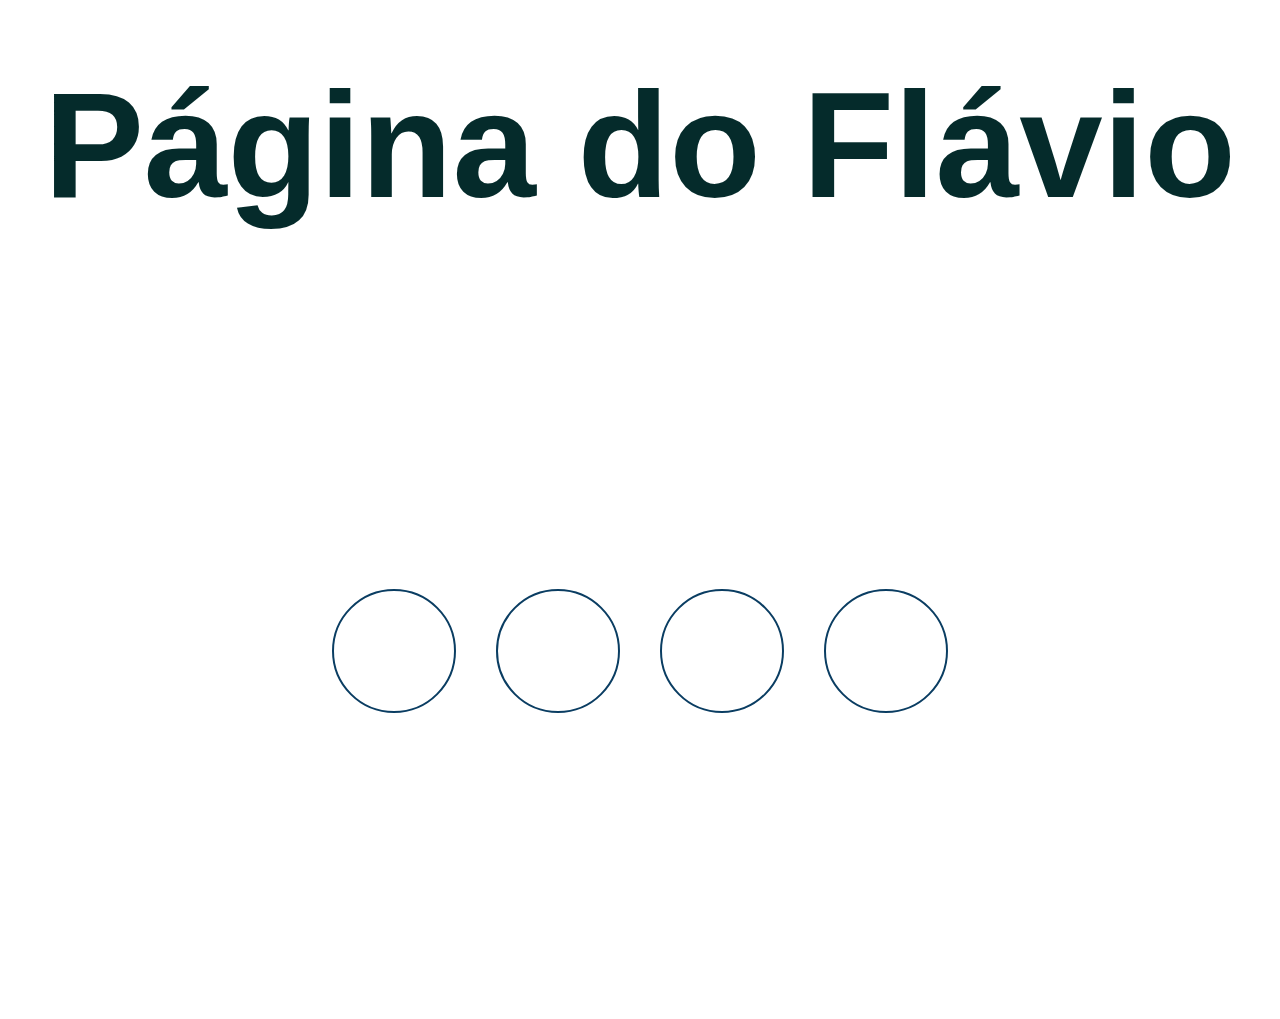
<file: Site/index.html>
<!DOCTYPE html>
<html lang="pt-br">
<head>
    <meta charset="UTF-8">
    <meta http-equiv="X-UA-Compatible" content="IE=edge">
    <meta name="viewport" content="width=device-width, initial-scale=1.0">
    <title>Teste 01</title>
    <link rel="shortcut icon" href="favicon.ico" type="image/x-icon"> <!-- Baixado aqui https://favicon.io/emoji-favicons/-->

    <link rel="stylesheet" href="style.css">
    <link rel="stylesheet" href="https://use.fontawesome.com/releases/v5.4.2/css/all.css" integrity="sha384-/rXc/GQVaYpyDdyxK+ecHPVYJSN9bmVFBvjA/9eOB+pb3F2w2N6fc5qB9Ew5yIns" crossorigin="anonymous">
    <!--https://fontawesome.com/icons?d=gallery&p=2 site para ícones-->

      
</head>
<body>
    <h1>Página do Flávio</h1>
    <h2>
        <ul>
                <li><a href="https://www.youtube.com/" target="_blank"><i class="fas fa-arrow-circle-up"></i></a></li>
                <li><a href="pagina02.html" target="_blank"><i class="fas fa-angry"></i></a></li>
                <li><a href="https://app.powerbi.com/view?r=eyJrIjoiN2E4NzEwZTQtMmZjOS00N2I3LTg2ODItNmMyM2ZkZGM3Y2NlIiwidCI6ImViNjZjNDM5LThkNTgtNGRiMi1iZTVlLWZlNDEzMGFhMWQ2NyJ9" target="_blank"><i class="fas fa-ad"></i></a></li>
                <li><i class="fas fa-ghost"></i></li>
            </ul>
        </h2>
    
</body>
</html>
</file>
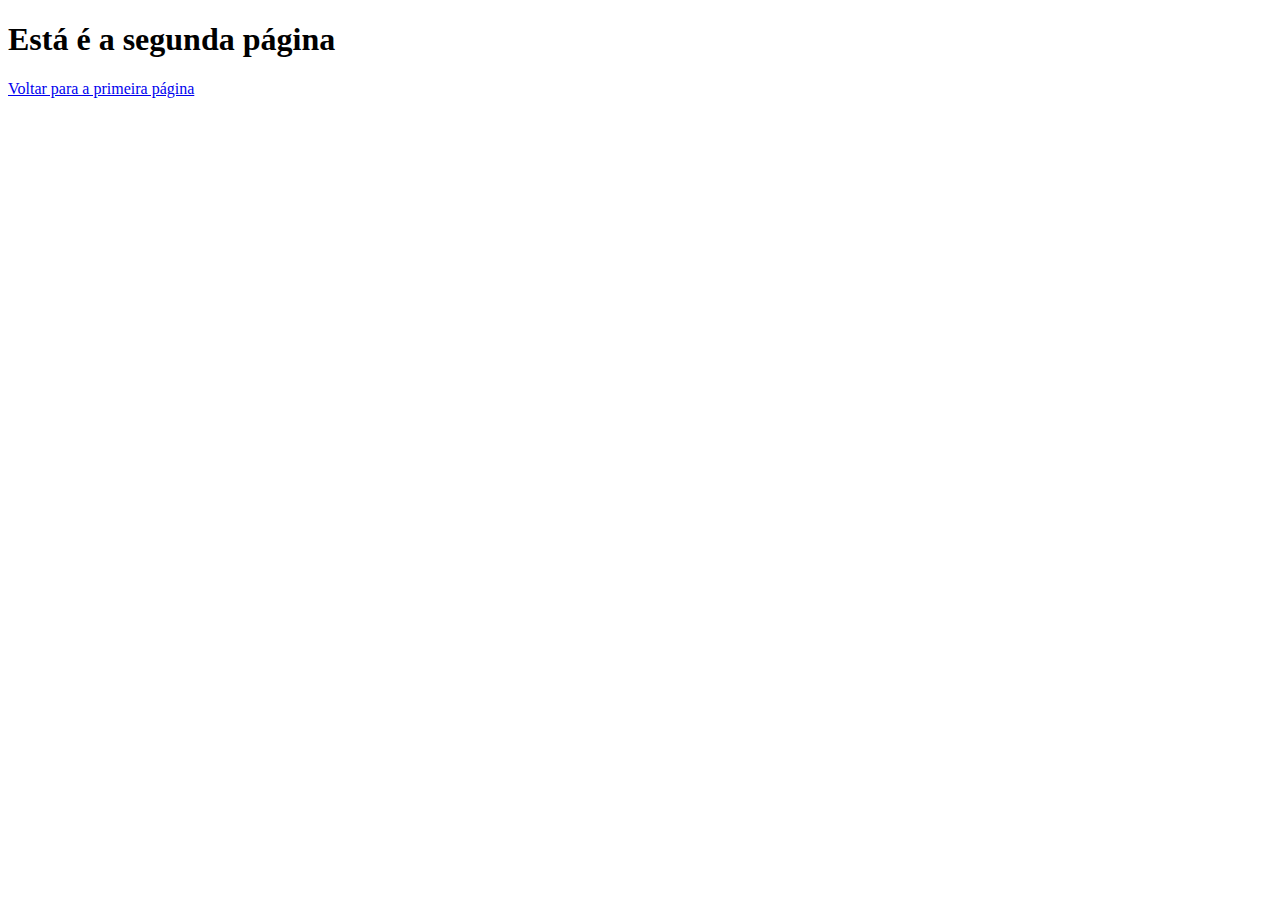
<file: Site/pagina02.html>
<!DOCTYPE html>
<html lang="pt-br">
<head>
    <meta charset="UTF-8">
    <meta http-equiv="X-UA-Compatible" content="IE=edge">
    <meta name="viewport" content="width=device-width, initial-scale=1.0">
    <title>Página 02</title>
    
</head>
<body>
    <h1>Está é a segunda página</h1>
    <p><a href="index.html">Voltar para a primeira página</a></p>
   
    <iframe src="https://app.powerbi.com/view?r=eyJrIjoiN2E4NzEwZTQtMmZjOS00N2I3LTg2ODItNmMyM2ZkZGM3Y2NlIiwidCI6ImViNjZjNDM5LThkNTgtNGRiMi1iZTVlLWZlNDEzMGFhMWQ2NyJ9" style="border: 0" width="1400" height="600" frameborder="0" scrolling="no"></iframe>
    
</body>
</html>
</file>
<file: Site/style.css>
h2 {
    margin: 0;
    display: flex;
    align-items: center;
    justify-content: center;
    height: 80vh;
    font-family: sans-serif;
   }
   
   ul {
     padding: 0;
     margin: 0;
     display: flex; /* Posição do ícone no interior do círculo */
   }
   
   ul li { /* Fortamação do círculo */
     list-style-type: none;
     width: 120px; /* Largura do círculo */
     height: 120px; /* Altura do círculo */
     margin: 0 20px; /* Espaçamento entre os círculos */
     border:2px solid #0a3d62;
     border-radius: 50%;
     transition: all 0.5s;
     position: relative;
     display: flex; /* Posição do ícone no interior do círculo */
     align-items: center;
     justify-content: center;
   }
   
   ul li i {
     font-size: 48px;  /* Tamanho do ícone no interior do círculo */
     color: #0a3d62;
     transition: 0.5s; /* Tempo de entrada do ícone do interior */
   }
   
   ul li:before { /* Configuração para quando passa o mouse */
     content: '';
     position: absolute;
     top: 0;
     left: 0;
     width: 100%;
     height: 100%;
     background-color: #0a3d62;
     border-radius: 50%;
     transition: all 0.5s;
     opacity: 0;
     z-index: -1;
   }
   
   ul li:hover:before {
     opacity: 1;
     transform: scale(0.8);
   }
   
   ul li:after {
     content: '';
     position: absolute;
     top: 0;
     left: 0;
     width: 100%;
     height: 100%;
     background-color: transparent;
     border-radius: 50%;
     border:2px dashed #2e86de; /* Borda do círculo quando passa o mouse */
     transition: all 0.5s;
     opacity: 0;
     z-index: -1;
     box-sizing: border-box;
   }
   
   ul li:hover:after {
     opacity: 1;
     animation: rotating 10s linear infinite; /* Velocidade de rotação das linhas  */
   }
   
   @keyframes rotating {
     0% { transform:scale(0.92) rotate(0deg); }
     100% { transform:scale(0.92) rotate(360deg); }
   }
   
   ul li:hover i {
     color: white; /* Cor do ícone */
   }

   h1 {
    color:rgb(5, 43, 43);
    height: 10vh;
    display: flex;
    align-items: center;
    justify-content: center;
    font-family: Arial, Helvetica, sans-serif;
    font-size: 150px;


    iframe {

    position: absolute;            
    top: 100px;
    left: -25px;
    width: 3000px;
    height: 3000px;
    }
</file>
